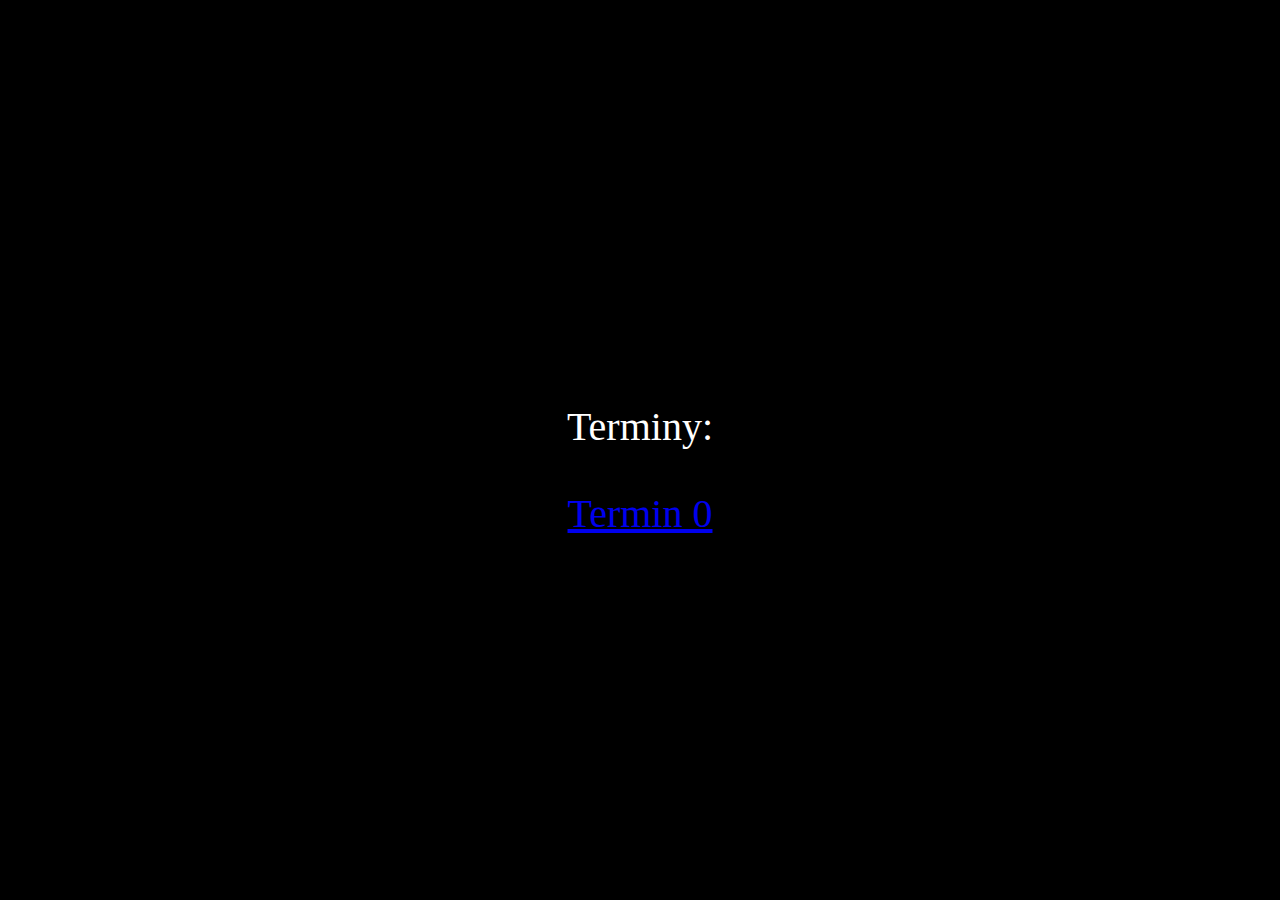
<file: index.html>
<!DOCTYPE html>
<html lang="pl">

<head>
	<meta charset="UTF-8">
	<meta name="viewport" content="width=device-width, initial-scale=1.0">
	<link rel="stylesheet" href="index.css">
	<title>Kocham Piotra Patronika</title>
</head>

<body>
	<p id="termin">Terminy:</p>
	<a href="termin0.html">Termin 0</a>
</body>

</html>
</file>
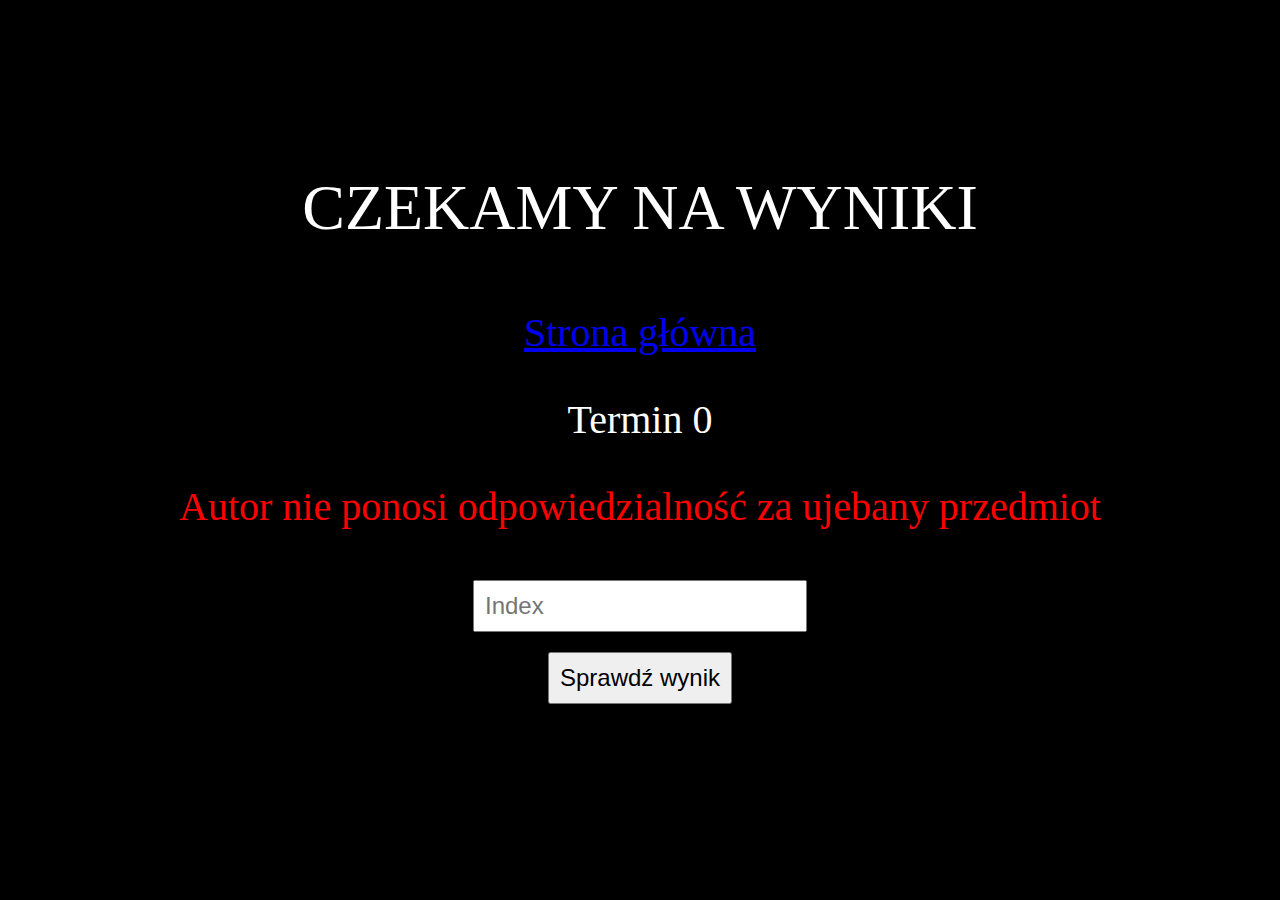
<file: termin0.html>
<!DOCTYPE html>
<html lang="pl">

<head>
	<meta charset="UTF-8">
	<meta name="viewport" content="width=device-width, initial-scale=1.0">
	<link rel="stylesheet" href="index.css">
	<title>Kocham Piotra Patronika</title>
</head>

<body>
	<script src="main.js"></script>
	<script>
		const wyniki = {

		}
		const mod_const = 78;
		const max_points = 25;
		const prog = -1;
	</script>
</body>
<div>
	<p style="font-size: 4em">CZEKAMY NA WYNIKI</p>
	<a href="index.html">Strona główna</a>
	<p id="termin">Termin 0</p>
	<p id="warning">Autor nie ponosi odpowiedzialność za ujebany przedmiot</p>
</div>
<input type="number" id="index" placeholder="Index">
<button onclick="result(wyniki, mod_const, max_points, prog)">Sprawdź wynik</button>
<p id="wyniki"></p>

</html>
</file>
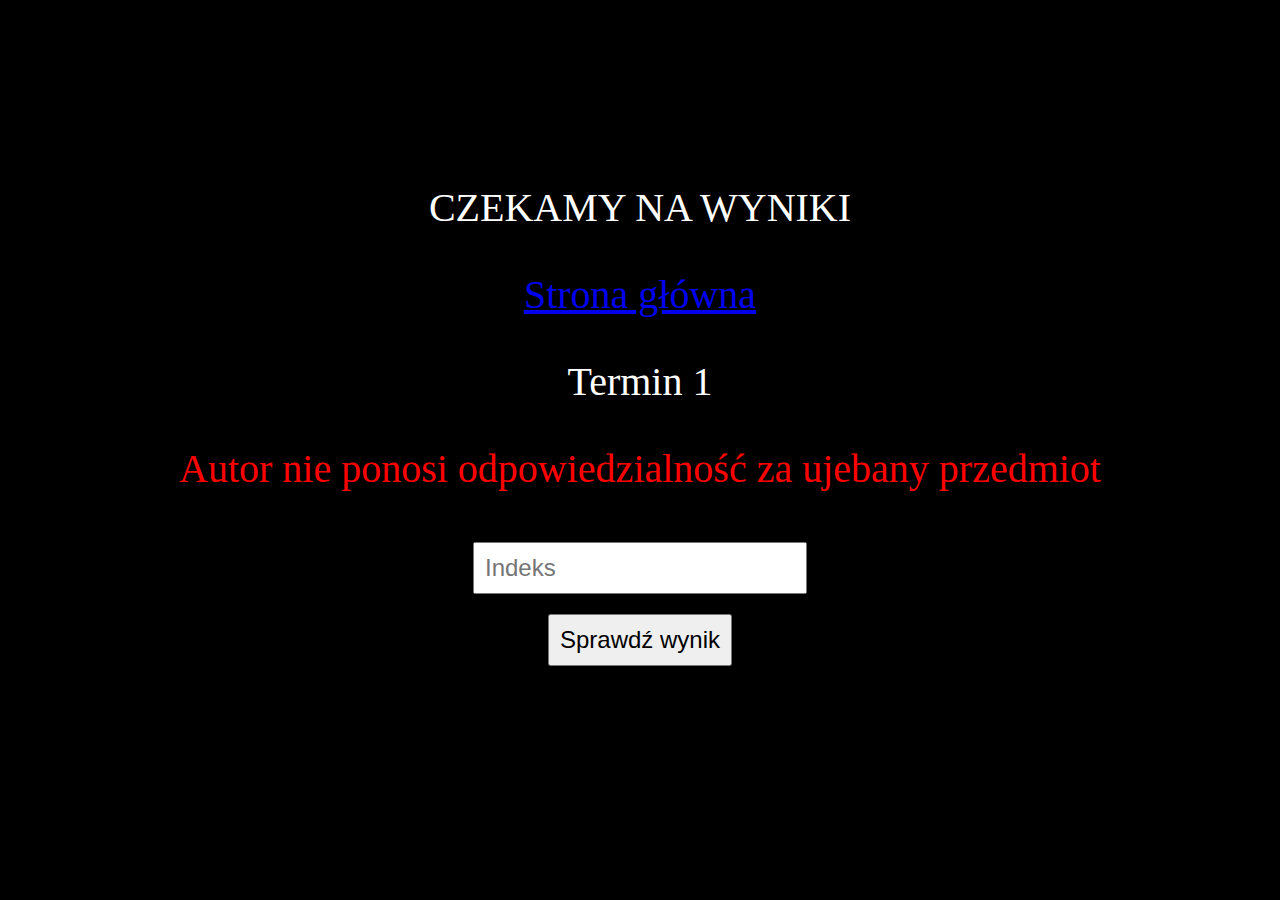
<file: termin1.html>
<!DOCTYPE html>
<html lang="pl">

<head>
	<meta charset="UTF-8">
	<meta name="viewport" content="width=device-width, initial-scale=1.0">
	<link rel="stylesheet" href="index.css">
	<link rel="shortcut icon" type="image/png" href="favicon.png">
	<title>Kocham Piotra Patronika</title>
</head>

<body>
	<script src="main.js"></script>
	<script>
		const wyniki = {

		}
		const mod_const = 999;
		const max_points = 1;
		const prog = 99;
	</script>
</body>
<div>
	<p id="czekamy">CZEKAMY NA WYNIKI</p>
	<a href="index.html">Strona główna</a>
	<p id="termin">Termin 1</p>
	<p id="warning">Autor nie ponosi odpowiedzialność za ujebany przedmiot</p>
</div>
<input type="number" id="index" placeholder="Indeks">
<button onclick="result(wyniki, mod_const, max_points, prog)">Sprawdź wynik</button>
<p id="wyniki"></p>

</html>
</file>
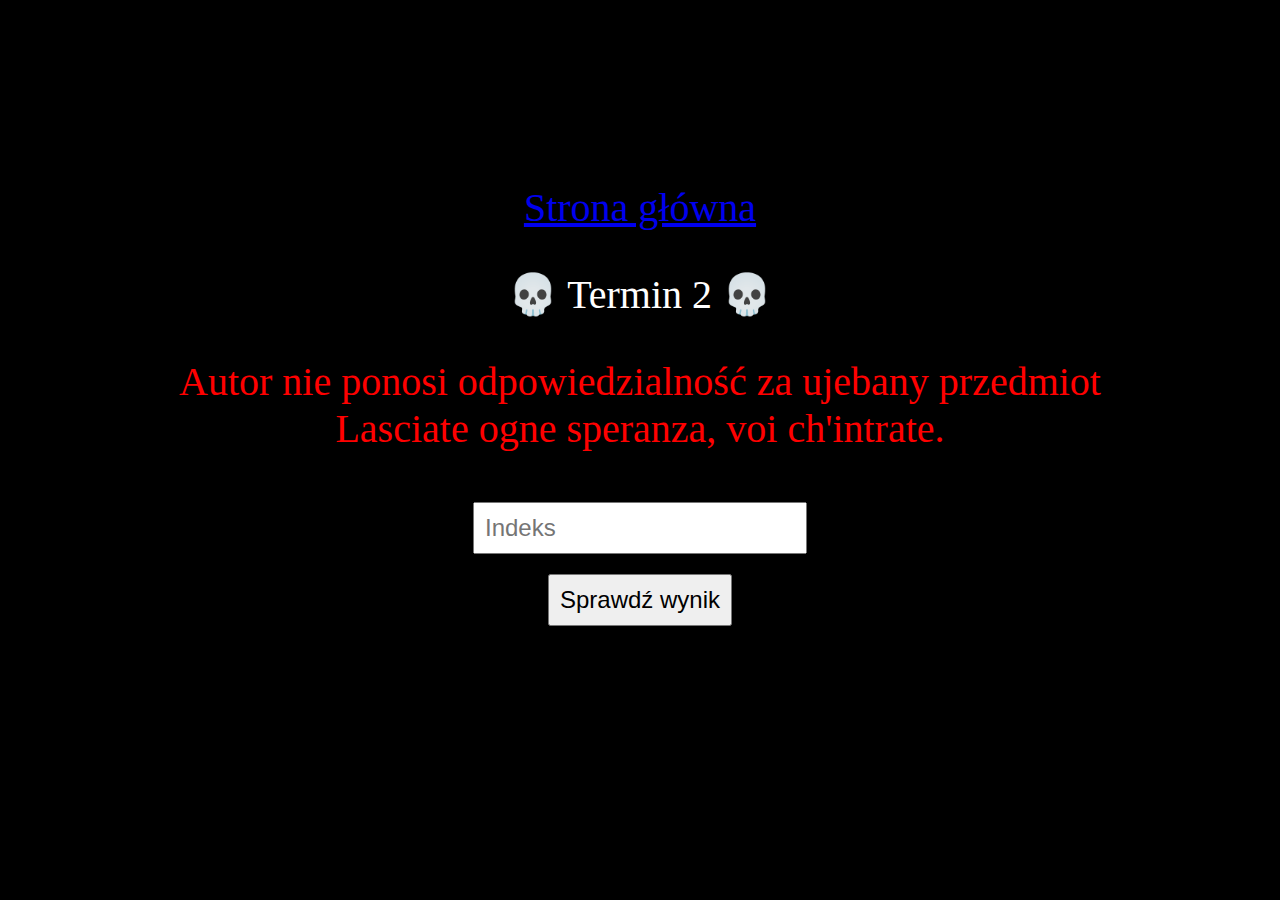
<file: termin2.html>
<!DOCTYPE html>
<html lang="pl">

<head>
	<meta charset="UTF-8">
	<meta name="viewport" content="width=device-width, initial-scale=1.0">
	<link rel="stylesheet" href="index.css">
	<link rel="shortcut icon" type="image/png" href="favicon.png">
	<title>Kocham Piotra Patronika</title>
</head>

<body>
	<script src="main.js"></script>
	<script>
		const wyniki = {
			2: 11,
			3: 4,
			6: 3,
			1: 20,
			4: 2,
			5: 21,
			0: 23
		}
		const mod_const = 8;
		const max_points = 25;
		const prog = 8;
	</script>
</body>
<div>
	<a href="index.html">Strona główna</a>
	<p id="termin">💀 Termin 2 💀</p>
	<p id="warning">
		Autor nie ponosi odpowiedzialność za ujebany przedmiot
		<br>
		Lasciate ogne speranza, voi ch'intrate.
	</p>
	<p id="warning"></p>
</div>
<input type="number" id="index" placeholder="Indeks">
<button onclick="result(wyniki, mod_const, max_points, prog)">Sprawdź wynik</button>
<p id="wyniki"></p>

</html>
</file>
<file: index.css>
body {
	font-size: auto;
	background-color: black;
	color: white;
	display: flex;
	flex-direction: column;
	justify-content: center;
	align-items: center;
	height: 100vh;
	min-width: auto;
	margin: 0;

}


p {
	text-wrap: wrap;
}

div {
	text-align: center;
}

input,
button {
	margin: 10px;
	padding: 10px;
	font-size: 1.5em;
}

p,
a,
#termin,
#wyniki,
#warning {
	font-size: 2.5em;
}

#zdane {
	color: green;
}

#warning,
#uwalone {
	color: red;
}
</file>
